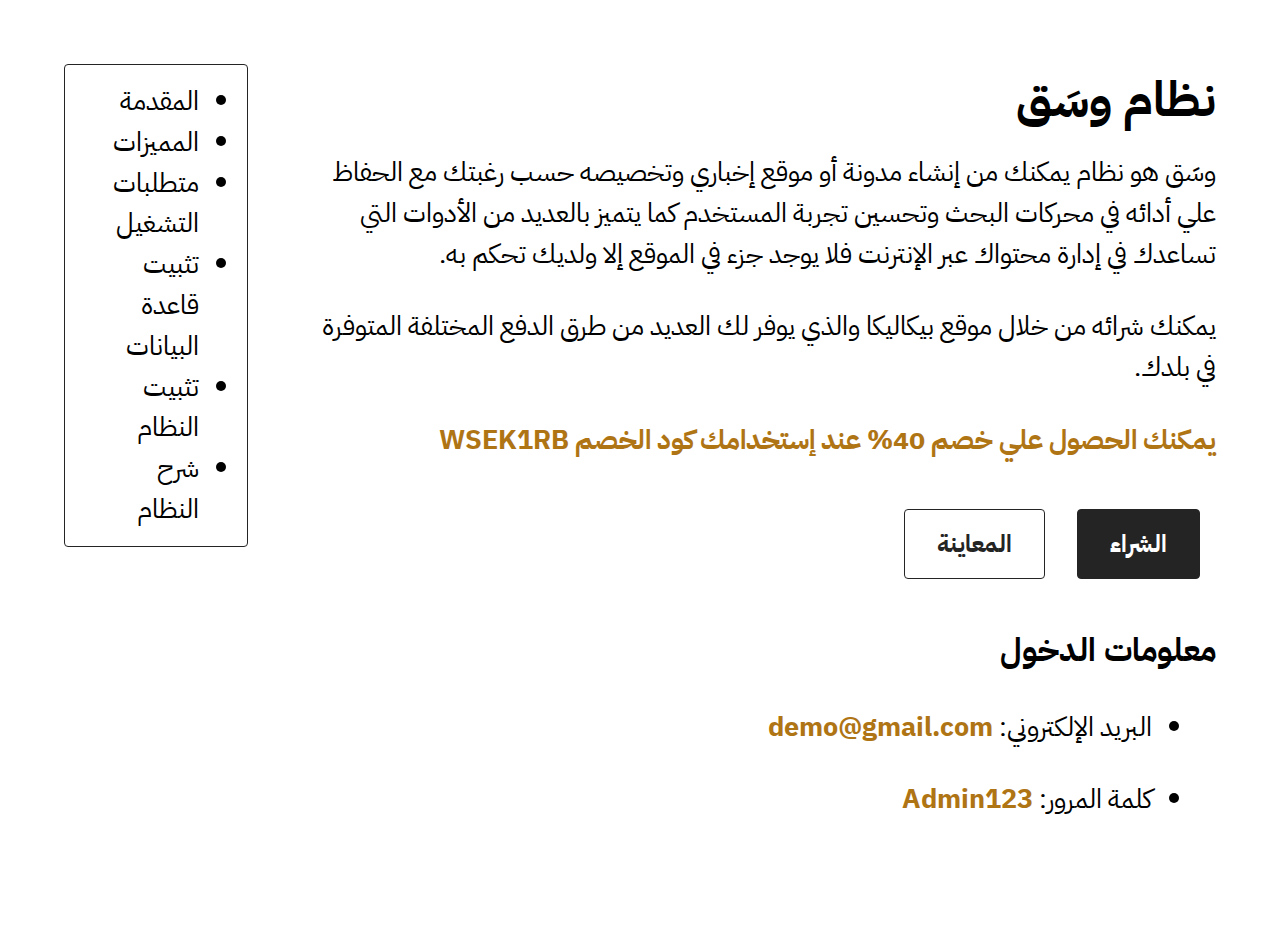
<file: index.html>
<!DOCTYPE html>
<html lang="ar" dir="rtl">
  <head>
    <meta charset="UTF-8" />
    <meta name="viewport" content="width=device-width, initial-scale=1.0" />
    <title>وسَق</title>
    <meta
      name="description"
      content="وسَق هو نظام يمكنك من إنشاء مدونة أو موقع إخباري وتخصيصه حسب إحتياجك مع الحفاظ علي أدائه في محركات البحث وتحسين تجربة المستخدم كما يتميز بالعديد من الأدوات التي تساعدك في إدارة محتواك عبر الإنترنت فلا يوجد جزء في الموقع إلا ولديك تحكم به."
    />
    <meta
      name="keywords"
      content="وسَق, نظام, إدارة محتوي, مدونة,
    موقع, إخباري , مقالات, قارئ صوتي, مقالات, ذكاء إصطناعي, جوجل, إعلانات,
    إعلان, وسَق, موقع, cdn, تحليلات, زوار, إحصائيات, موقع, مواقع, موفر, خدمة,
    إستضافة, NodeJS, MongoDB"
    />
    <meta name="author" content="عبدالرحمن شاهين" />
    <meta name="robots" content="index, follow" />
    <link rel="preconnect" href="https://fonts.googleapis.com" />
    <link rel="preconnect" href="https://fonts.gstatic.com" crossorigin />
    <link
      href="https://fonts.googleapis.com/css2?family=IBM+Plex+Sans+Arabic:wght@300;400;500;600;700&display=swap"
      rel="stylesheet"
    />
    <link rel="stylesheet" href="style.css" />
    <link rel="icon" href="images/favicon.svg" />
  </head>

  <body>
    <div class="wrapper">
      <div class="container-content">
        <div id="index">
          <h1>نظام وسَق</h1>
          <p>
            وسَق هو نظام يمكنك من إنشاء مدونة أو موقع إخباري وتخصيصه حسب رغبتك
            مع الحفاظ علي أدائه في محركات البحث وتحسين تجربة المستخدم كما يتميز
            بالعديد من الأدوات التي تساعدك في إدارة محتواك عبر الإنترنت فلا يوجد
            جزء في الموقع إلا ولديك تحكم به.
          </p>
          <p>
            يمكنك شرائه من خلال موقع بيكاليكا والذي يوفر لك العديد من طرق الدفع
            المختلفة المتوفرة في بلدك.
          </p>
          <p class="discount">
            يمكنك الحصول علي خصم 40% عند إستخدامك كود الخصم
            <span class="hightlight">WSEK1RB</span>
          </p>
          <div class="content__buttons">
            <a
              href="https://picalica.com/products/3086-%D9%88%D8%B3%D9%82-%D9%86%D8%B8%D8%A7%D9%85-%D8%A5%D8%AF%D8%A7%D8%B1%D8%A9-%D9%85%D8%AD%D8%AA%D9%88%D9%8A-%D9%85%D9%86-%D8%A7%D9%84%D8%AC%D9%8A%D9%84-%D8%A7%D9%84%D8%AB%D8%A7%D9%86%D9%8A"
              class="button--primary"
              target="_blank"
              >الشراء</a
            >
            <a
              href="https://wsq.fonoq.com"
              class="button--secondary"
              target="_blank"
              >المعاينة</a
            >
          </div>
          <h3>معلومات الدخول</h3>
          <ul class="content__list">
            <li>
              البريد الإلكتروني:
              <span class="hightlight"> demo@gmail.com </span>
            </li>
            <li>
              كلمة المرور:
              <span class="hightlight"> Admin123 </span>
            </li>
          </ul>
        </div>

        <div id="features">
          <h2>المميزات</h2>
          <ul class="content__list">
            <li>سريع ومرن</li>
            <li>مبني بأحدث التقنيات منها الnodejs و الnextjs</li>
            <li>صديق لمحركات البحث</li>
            <li>متوافق مع جميع الأجهزة</li>
            <li>متوافق مع جميع المتصفحات</li>
            <li>تحليلات شاملة لمراقبة الزوار واحصائيات الموقع</li>
            <li>تحكم كامل في الأقسام والمقالات والصفحات والمستخدمين</li>
            <li>تحكم كامل في شكل الموقع والألوان والخطوط والصور</li>
            <li>تسجيل الدخول علي جهاز واحد فقط</li>
            <li>خدمة القارئ الصوتي للمقالات بالذكاء الإصطناعي من جوجل</li>
            <li>نظام إعلانات قوي يسهل نشر إعلاناتك في أي مكان بالموقع</li>
            <li>نظام تعليقات متكامل يدعم التعليقات المتعددة والردود</li>
            <li>يعتمد بشكل كامل علي cdn لتسريع تحميل الموقع</li>
            <li>توفير أكثر من موفر لخدمة cdn لتخفيف التكاليف عنك</li>
            <li>دعم 100% للغة العربية و الإنجليزية</li>
            <li>يمكنك تثبيته علي مواقع مثل netlify و vercel وغيرها بسهولة</li>
            <li>يمكنك تثبيته علي أي خادم تريده</li>
            <li>متعدد الأشكال</li>
            <li>أكواد نظيفة ومرتبة</li>
            <li>أكثر من خط عربي يمكنك التبديل من بينهم</li>
            <li>محرر نصوص قوي يمكنك من إنشاء مقالاتك بسهولة</li>
            <li>أمن قوي ضد ثغرات الXSS و CSRF وغيرها</li>
            <li>تحديثات مستمرة للنظام</li>
          </ul>
        </div>

        <div id="requirements">
          <h2>متطلبات التشغيل</h2>
          <ul class="content__list">
            <li>NodeJS 18.0.0 أو أحدث</li>
            <li>قاعدة بيانات MongoDB</li>
            <li>موفر خدمة CDN</li>
            <li>موفر خدمة إستضافة</li>
          </ul>

          <h2>نوصي ب</h2>
          <ul class="content__list">
            <li>
              شراء الخادم من
              <a
                href="https://contabo.com/en/vps/"
                class="hightlight"
                target="_blank"
              >
                Contabot
              </a>
            </li>
            <li>
              إستخدام خدمة
              <a
                href="https://idrivee2.com/"
                class="hightlight"
                target="_blank"
              >
                E2 Idrive
              </a>
              في الCDN
            </li>
          </ul>
        </div>

        <div id="database">
          <h1>تثبيت قاعدة البيانات</h1>
          <p>
            للبدأ في تثبيت النظام نحتاج أولا إلي تحميل أداة MongoDB Tools لرفع
            قاعدة البيانات الخاصة بالنظام وقبل ذلك ستحتاج أن تمتلك قاعدة بيانات
            ويمكنك الحصول علي قاعدة بيانات مجانية من موقع MongoDB أو من خلال
            إنشاء قاعدة بيانات علي السيرفر.
          </p>
          <p>
            لتحميل أداة MongoDB Tools يمكنك زيارة الرابط التالي
            <a
              href="https://www.mongodb.com/try/download/database-tools"
              target="_blank"
            >
              <span class="hightlight"> إضغط هنا </span>
            </a>
          </p>
          <h2>إنشاء قاعدة بيانات علي Mongo Atlas</h2>

          <div class="video">
            <iframe
              width="560"
              height="315"
              src="https://www.youtube.com/embed/g0Adr__vA3c?si=jnEhsFqMNoZCUkBP"
              title="YouTube video player"
              frameborder="0"
              allow="accelerometer; autoplay; clipboard-write; encrypted-media; gyroscope; picture-in-picture; web-share"
              allowfullscreen
            ></iframe>
          </div>

          <h3>تثبيت نظام لينكس علي ويندوز</h3>

          <div class="video">
            <iframe
              width="560"
              height="315"
              src="https://www.youtube.com/embed/QiGywiAaKGU?si=DYmrZNQYD-vrhu85"
              title="YouTube video player"
              frameborder="0"
              allow="accelerometer; autoplay; clipboard-write; encrypted-media; gyroscope; picture-in-picture; web-share"
              allowfullscreen
            ></iframe>
          </div>
          <h2 style="margin-top: 1rem">إنشاء Server</h2>
          <div class="video">
            <iframe
              width="560"
              height="315"
              src="https://www.youtube.com/embed/5gaiRIedP9U?si=zcrJftGj0onoV2RU"
              title="YouTube video player"
              frameborder="0"
              allow="accelerometer; autoplay; clipboard-write; encrypted-media; gyroscope; picture-in-picture; web-share"
              allowfullscreen
            ></iframe>
          </div>
          <h2>إنشاء قاعدة بيانات علي Server</h2>
          <div class="video">
            <iframe
              width="560"
              height="315"
              src="https://www.youtube.com/embed/VowJ7-w9o98?si=Jsf8TZenmTfa_jO9"
              title="YouTube video player"
              frameborder="0"
              allow="accelerometer; autoplay; clipboard-write; encrypted-media; gyroscope; picture-in-picture; web-share"
              allowfullscreen
            ></iframe>
          </div>
        </div>
        <div id="install">
          <h1>تثبيت النظام</h1>
          <p>
            بعدما قمنا بإنشاء قاعدة البيانات سنحتاج الأن إلي رفع النظام علي
            السيرفر وحتي نرفعه علي السيرفر سنحتاج أن نرفعه علي موقع
            <span class="hightlight b">Github</span> أولا ومن ثم نقوم بتثبيته
            علي السيرفر.
          </p>
          <h2>رفع النظام علي <span class="hightlight b">Github</span></h2>
          <div class="video">
            <iframe
              width="560"
              height="315"
              src="https://www.youtube.com/embed/ysCnxjkMC_Y?si=9WzXBB6pwBkNFM_o"
              title="YouTube video player"
              frameborder="0"
              allow="accelerometer; autoplay; clipboard-write; encrypted-media; gyroscope; picture-in-picture; web-share"
              allowfullscreen
            ></iframe>
          </div>
          <h4>الأوامر المستخدمة في الفيديو</h4>
          <ul class="content__list">
            <li>
              <span class="code">git init</span>
            </li>
            <li>
              <span class="code">git add .</span>
            </li>
            <li>
              <span class="code">git commit -m "first commit"</span>
            </li>
            <li>
              <span class="code">git branch -m main</span>
            </li>
            <li>
              <span class="code">git remote add origin</span>
              <span class="code b"> your-github-repository-link </span>
            </li>
            <li>
              <span class="code">git push -u origin main</span>
            </li>
          </ul>
          <h4>الروابط المستخدمة في الفيديو</h4>
          <ul class="content__list">
            <li>
              <a
                href="https://docs.github.com/en/authentication/connecting-to-github-with-ssh/generating-a-new-ssh-key-and-adding-it-to-the-ssh-agent"
                target="_blank"
              >
                <span class="hightlight"> SSH Key </span>
              </a>
            </li>
          </ul>
          <p class="caption">
            يتوفر أكثر من طريقة لتثبيت الموقع إما أن نثبته علي مواقع functions
            مثل Vercel و Render وغيرها أو نقوم بتثبيته علي خادم خاص بنا.
          </p>
          <h2>تثبيت النظام علي Vercel و Render</h2>
          <div class="video">
            <iframe
              width="560"
              height="315"
              src="https://www.youtube.com/embed/sldT4gT8-Sw?si=5SPs820USPZoadiL"
              title="YouTube video player"
              frameborder="0"
              allow="accelerometer; autoplay; clipboard-write; encrypted-media; gyroscope; picture-in-picture; web-share"
              allowfullscreen
            ></iframe>
          </div>
          <h2 style="margin-bottom: 1rem">تثبيت النظام علي خادم خاص بك</h2>
          <h4>1. إنشاء الخادم وتثبيت لوحة التحكم</h4>
          <div class="video">
            <iframe
              width="560"
              height="315"
              src="https://www.youtube.com/embed/5gaiRIedP9U?si=OIBkKk9qLojcq_De"
              title="YouTube video player"
              frameborder="0"
              allow="accelerometer; autoplay; clipboard-write; encrypted-media; gyroscope; picture-in-picture; web-share"
              allowfullscreen
            ></iframe>
          </div>
          <h5>الأوامر المستخدمة في الفيديو</h5>
          <ul class="content__list">
            <li class="code">curl -sSL https://get.docker.com | bash</li>
            <li class="code">
              wget -q https://get.coollabs.io/coolify/install.sh -O install.sh;
              sudo bash ./install.sh
            </li>
          </ul>
          <h4>2. تثبيت النظام علي الخادم</h4>
          <div class="video">
            <iframe
              width="560"
              height="315"
              src="https://www.youtube.com/embed/sJPuzrZOJcI?si=7Csy0mRLTCJEPmxt"
              title="YouTube video player"
              frameborder="0"
              allow="accelerometer; autoplay; clipboard-write; encrypted-media; gyroscope; picture-in-picture; web-share"
              allowfullscreen
            ></iframe>
          </div>
        </div>
        <div id="wsq">
          <h1>شرح النظام</h1>
          <div class="video">
            <iframe
              width="560"
              height="315"
              src="https://www.youtube.com/embed/wJwIfAwL-2k?si=XOgWrk-8PTGP0z_h"
              title="YouTube video player"
              frameborder="0"
              allow="accelerometer; autoplay; clipboard-write; encrypted-media; gyroscope; picture-in-picture; web-share"
              allowfullscreen
            ></iframe>
          </div>
        </div>
      </div>
      <div class="container-table">
        <ul class="table">
          <li>
            <a
              href="#index"
              onclick="window.location.hash = 'index';window.location.reload();"
              >المقدمة</a
            >
          </li>
          <li>
            <a
              href="#features"
              onclick="window.location.hash = 'features';window.location.reload();"
              >المميزات</a
            >
          </li>
          <li>
            <a
              href="#requirements"
              onclick="window.location.hash = 'requirements';window.location.reload();"
              >متطلبات التشغيل</a
            >
          </li>
          <li>
            <a
              href="#database"
              onclick="window.location.hash = 'database';window.location.reload();"
              >تثبيت قاعدة البيانات</a
            >
          </li>
          <li>
            <a
              href="#install"
              onclick="window.location.hash = 'install';window.location.reload();"
              >تثبيت النظام</a
            >
          </li>
          <li>
            <a
              href="#wsq"
              onclick="window.location.hash = 'wsq';window.location.reload();"
            >
              شرح النظام</a
            >
          </li>
        </ul>
      </div>
    </div>
  </body>
  <script src="main.js"></script>
</html>
</file>
<file: style.css>
:root {
  --main-color: #242424;
  --main-text-color: black;
  --main-bg-color: #fff;
  --main-hover-color: gray;
  --main-hightlight-color: #af7414;
  --main-code-color: #f5f5f5;
  --main-font: "IBM Plex Sans Arabic", "Roboto", sans-serif;
  --main-font-light: 400;
  --main-font-normal: 500;
  --main-font-bold: 700;
  --main-font-size: 1.7rem;
  --main-border-radius: 0.25rem;
  --main-transition: all 0.3s linear;
}

* {
  margin: 0;
  padding: 0;
  box-sizing: border-box;
  font-family: var(--main-font);
}

body {
  background-color: var(--main-bg-color);
  color: var(--main-text-color);
  font-size: var(--main-font-size);
  line-height: 1.5;
}

a {
  text-decoration: none;
  color: var(--main-text-color);
}
a:hover {
  color: var(--main-hover-color);
}

.caption::after {
  content: "";
  display: block;
  height: 1px;
  background-color: var(--main-color);
  margin-top: 1rem;
}
.caption::before {
  content: "";
  display: block;
  height: 1px;
  background-color: var(--main-color);
  margin-bottom: 1rem;
}
.caption {
  font-size: 1.5rem;
  font-weight: var(--main-font-bold);
  color: var(--main-color);
  text-align: center;
  margin: 2rem 0;
}

.hightlight {
  font-weight: var(--main-font-bold);
  color: var(--main-hightlight-color);
}

.code {
  font-family: monospace;
  font-size: 1.5rem;
  font-weight: var(--main-font-bold);
  color: var(--main-code-color);
  background-color: var(--main-color);
  padding: 0.5rem 1rem;
}

.video {
  margin: 2rem 0;
}
.b {
  font-weight: var(--main-font-bold);
}

.wrapper {
  display: flex;
  flex-direction: row;
  justify-content: space-between;
  align-items: flex-start;
  padding: 2rem;
}

/* Container Content */

.container-content {
  display: flex;
  flex-direction: column;
  justify-content: center;
  align-items: flex-start;
  gap: 2rem;
  padding: 2rem;
  width: 80vw;
}

.container-content h1 {
  font-size: 3rem;
  font-weight: var(--main-font-bold);
  margin-bottom: 1rem;
}

.container-content p {
  font-size: 1.7rem;
  font-weight: var(--main-font-light);
  margin-bottom: 2rem;
}

.container-content .discount {
  font-size: 1.7rem;
  font-weight: var(--main-font-bold);
  color: var(--main-hightlight-color);
  margin-bottom: 2rem;
}

.container-content ul {
  list-style: outside;
  padding: 2rem 4rem;
}

.container-content ul li {
  font-size: 1.7rem;
  font-weight: var(--main-font-light);
  margin-bottom: 2rem;
}

.container-content .content__buttons {
  display: flex;
  flex-direction: row;
  justify-content: flex-start;
  align-items: center;
  margin-bottom: 2rem;
}

.container-content .button--primary {
  margin: 1rem;
  padding: 1rem 2rem;
  border: 1px solid var(--main-color);
  border-radius: var(--main-border-radius);
  background-color: var(--main-color);
  color: var(--main-bg-color);
  font-size: 1.5rem;
  font-weight: var(--main-font-bold);
  transition: var(--main-transition);
}
.container-content .button--primary:hover {
  background-color: var(--main-bg-color);
  color: var(--main-color);
}

.container-content .button--secondary {
  margin: 1rem;
  padding: 1rem 2rem;
  border: 1px solid var(--main-color);
  border-radius: var(--main-border-radius);
  background-color: var(--main-bg-color);
  color: var(--main-color);
  font-size: 1.5rem;
  font-weight: var(--main-font-bold);
  transition: var(--main-transition);
}
.container-content .button--secondary:hover {
  background-color: var(--main-color);
  color: var(--main-bg-color);
}

/* Content Table */

.container-table {
  display: flex;
  flex-direction: column;
  justify-content: center;
  align-items: center;
  padding: 2rem;
  width: 20vw;
}

.container-table .table {
  border: 1px solid var(--main-color);
  border-radius: var(--main-border-radius);
  padding: 1rem 3rem;
  width: 100%;
}

/* Responsive */

@media screen and (max-width: 1200px) {
  .wrapper {
    flex-direction: column-reverse;
  }
  .container-content {
    width: 100%;
  }
  .container-table {
    width: 100%;
  }
  .container-content ul {
    padding: 2rem 2rem;
  }
}
</file>
